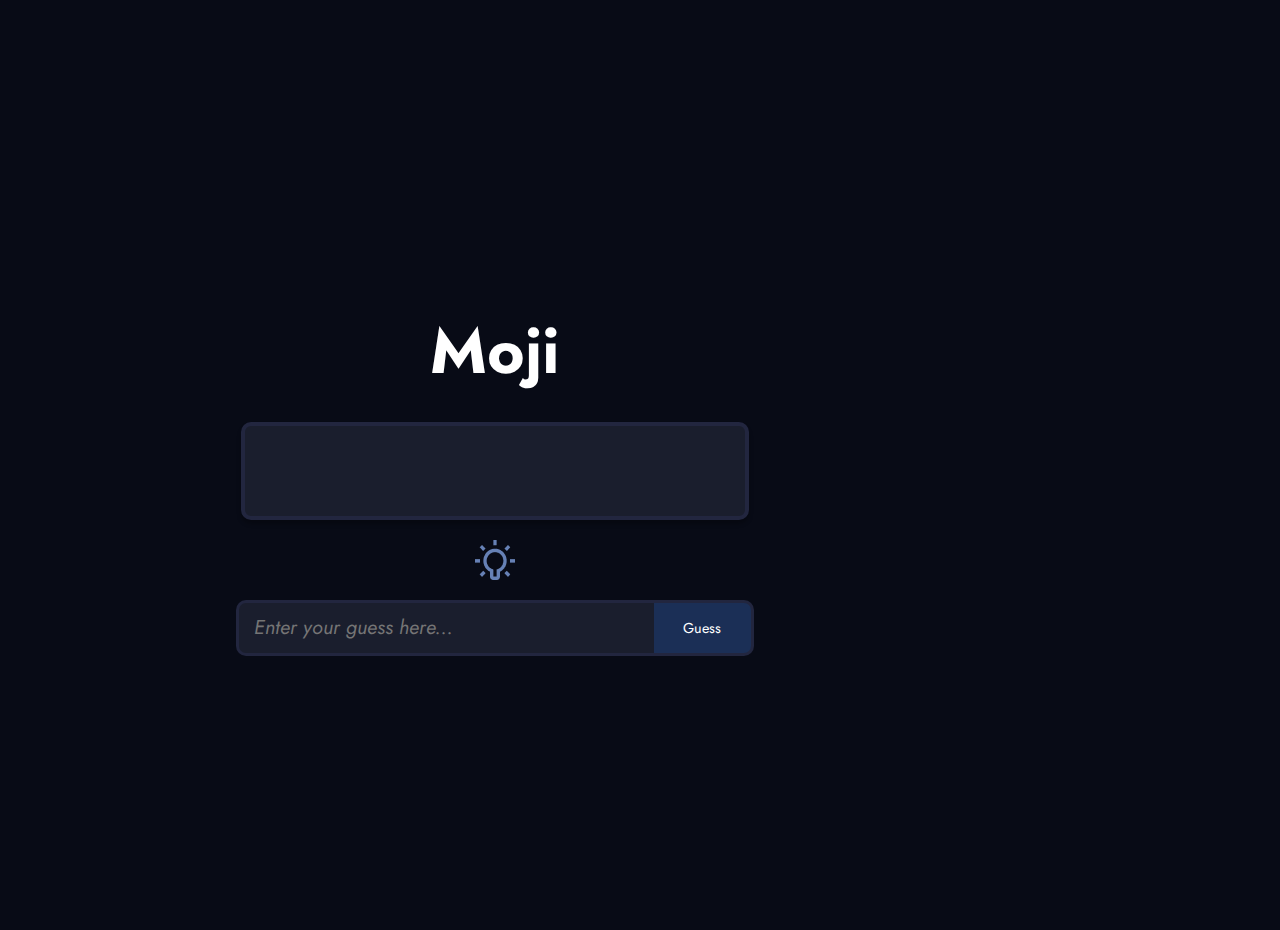
<file: index.html>
<!DOCTYPE html>
<html lang="en">
<head>
    <meta charset="UTF-8">
    <meta name="viewport" content="width=device-width, initial-scale=1.0">
    <link rel="stylesheet" href="style.css">
    <link rel="preconnect" href="https://fonts.googleapis.com">
    <link rel="preconnect" href="https://fonts.gstatic.com" crossorigin>
    <link href="https://fonts.googleapis.com/css2?family=Jost:ital,wght@0,400;0,500;0,600;0,700;1,500&display=swap" rel="stylesheet">
    <title>Moji Game</title>
</head>
<body>
    <div>
        <div class="middleDiv">
           <div>
               <h1>Moji</h1>
           </div>
           <div class="emoji-container">
               <h3 id="level-indicator"></h3>
               <div class="emojiDisplay" id="emoji-display">

               </div>
           </div>
           <div class="hint-space">
                <image src="assets/misc/Hint.png" class="hint-image" id="hint-btn" onclick="showHint()"></image>
           </div>
           <div class="input-space">
               <input placeholder="Enter your guess here..." class="guess-box" id="guess-input">
               <button class="submit-guess" onclick="submitAnswer()">Guess</button>
            </div>
        </div>
        <div class="hint-box" id="hint-box">

        </div>
        <div class="answer-validation-display" id="answer-validation-display">
            
        </div>
    </div>
    <script src="app.js" defer></script>
</body>
</html>
</file>
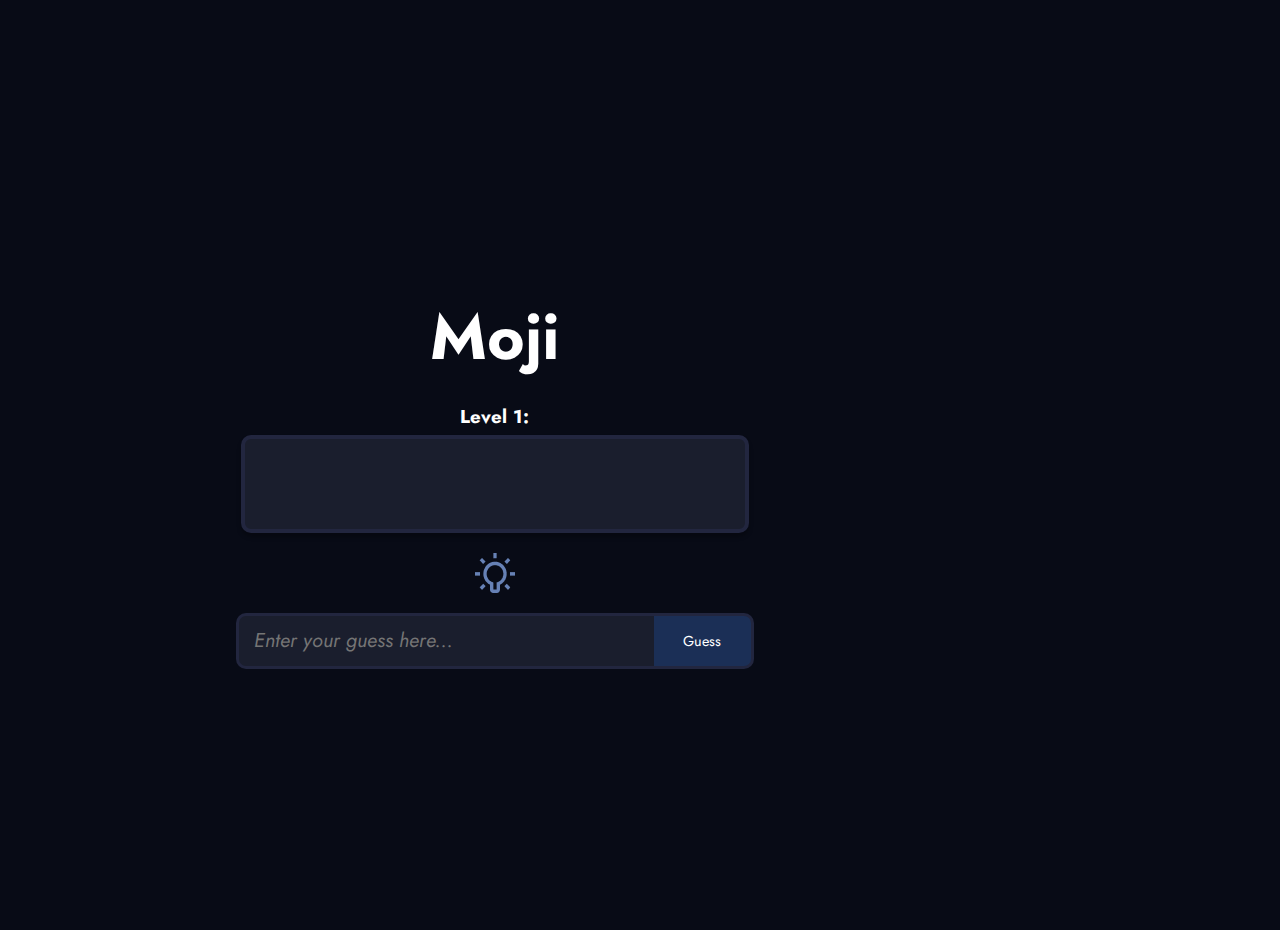
<file: app.html>
<!DOCTYPE html>
<html lang="en">
<head>
    <meta charset="UTF-8">
    <meta name="viewport" content="width=device-width, initial-scale=1.0">
    <link rel="stylesheet" href="style.css">
    <link rel="preconnect" href="https://fonts.googleapis.com">
    <link rel="preconnect" href="https://fonts.gstatic.com" crossorigin>
    <link href="https://fonts.googleapis.com/css2?family=Jost:ital,wght@0,400;0,500;0,600;0,700;1,500&display=swap" rel="stylesheet">
    <title>Moji Game</title>
</head>
<body>
    <div>
        <div class="middleDiv">
           <div>
               <h1>Moji</h1>
           </div>
           <div class="emoji-container">
               <h3>Level 1:</h3>
               <div class="emojiDisplay" id="emojiDisplay">

               </div>
           </div>
           <div class="hint-space">
                <image src="assets/misc/Hint.png" class="hint-image" id="hint-btn" onclick="showHint()"></image>
           </div>
           <div class="input-space">
               <input placeholder="Enter your guess here..." class="guess-box">
               <button class="submit-guess">Guess</button>
            </div>
        </div>
        <div class="hint-box" id="hint-box">

        </div>
    </div>
    <script src="app.js"></script>
</body>
</html>
</file>
<file: style.css>
:root {
    --primaryLight: ;
    --secondaryLight: ;
    --accentLight: ;
    --primaryDark: #1A1E2D;
    --secondaryDark: #1B2F56;;
    --accentDark: #22263F;
    --hintMain: #001E3D;
    --hintAccent: #198CFE;
    --correctMain: #0C3117;
    --correctAccent: #2EBF57;
    --incorrectMain: #3D0000;
    --incorrectAccent: #FF2525; 
    --winnerMain: #3D2D00;
    --winnerAccent: #FFC62A;
}

* {
    margin: 0;
    padding: 0;
    font-family: "Jost", sans-serif;
    color: white;
}

 body {
    background-color: #080B16;
    display: flex;
    justify-content: center;
    align-items: center;
    height: 100vh;
    width: auto;
    overflow-x: hidden;
 }
 
body div {
    display: flex;
    width: max-content;
    align-items: center;
    justify-content: center;
}

.middleDiv {
    justify-self: center;
    width: 500px;
    height: 100%;
    display: flex;
    flex-direction: column;
    gap: 30px;
}

h1 {
    font-size: 64px;
}

.emoji-container {
    display: grid;
    flex-direction: row;
    gap: 5px;
}

.emoji-container h2 {
    align-self: flex-start;
}

.emojiDisplay {
    width: 500px;
    height: 90px;
    background-color: var(--primaryDark);
    border: 4px solid var(--accentDark);
    border-radius: 10px;
    box-shadow: 0px 4px 4px 0px rgba(0, 0, 0, 0.25);
    display: flex;
    justify-content: center;
    align-items: center;
    gap: 40px;
}

.emojiDisplay img:nth-child(odd) {
    animation-name: hint-rotate;
    animation-duration: 6s;
    animation-iteration-count: infinite;
}

.emojiDisplay img:nth-child(even) {
    animation-name: hint-rotate-reverse;
    animation-duration: 6s;
    animation-iteration-count: infinite;
}


.hint-space {
    display: flex;
    justify-content: center;
    align-items: center;
}

.hint-image:hover {
    cursor: pointer;
    animation-name: hint-rotate;
    animation-duration: 6s;
    animation-iteration-count: infinite;
}

.input-space {
    display: flex;
    flex-direction: row;
    justify-content: center;
    align-items: center;
}

.guess-box {
    width: 400px;
    height: 50px;
    border-radius: 10px 0px 0px 10px;
    border-top: 3px solid var(--accentDark);
    border-bottom: 3px solid var(--accentDark);
    border-left: 3px solid var(--accentDark);
    background-color: var(--primaryDark);
    border-right: 0px none;
    font-family: "Jost", sans-serif;
    padding-left: 15px;
    font-weight: 400;
    font-size: 20px;
    user-select: none;
    -webkit-user-select: none;

}

.guess-box::placeholder {
    font-weight: 400;
    font-size: 20px;
    font-style: italic;
}

.guess-box:focus {
    outline: none;
}

.submit-guess {
    width: 100px;
    height: 56px;
    border-top:3px solid var(--accentDark) ;
    border-bottom: 3px solid var(--accentDark);
    border-right: 3px solid var(--accentDark);
    background-color: var(--secondaryDark);
    border-left: 0px none;
    border-radius: 0px 10px 10px 0px;
    font-size: 18px;
    font-weight: 400;
}

.submit-guess:hover {
    cursor: pointer;
    opacity: 0.8;
}


body div {
    position: relative;
}

.hint-box {
    position: fixed;
    width: 360px;
    height: 270px;
    top: 43%;
    left: 70%;
    display: flex;
    align-items: center;
    justify-content: start;
    gap: 10px;
    flex-direction: column;
}

.hints {
    display: flex;
    justify-content: center;
    align-items: center;
    border-radius: 10px;
    height: 70px;
    width: 340px;
    background-color: var(--hintMain);
    border: 3px solid var(--hintAccent);
    gap: 10px;
    padding-left: 10px;
}

.hints span {
    font-size: .7rem;
    font-weight: bold;
    align-content: center;

}

.answer-validation-display {
    position: fixed;
    width: 360px;
    height: 100px;
    top: 82%;
    left: 35%;
    display: flex;
    align-items: center;
    justify-content: center;
    gap: 10px;
    flex-direction: column;
}

.correct-answer {
    width: 340px;
    height: 70px;
    display: flex;
    justify-content: center;
    align-items: center;
    border-radius: 10px;
    background-color: var(--correctMain);
    border: 3px solid var(--correctAccent);
    gap: 10px;
}

.incorrect-answer {
    width: 340px;
    height: 70px;
    display: flex;
    justify-content: center;
    align-items: center;
    border-radius: 10px;
    background-color: var(--incorrectMain);
    border: 3px solid var(--incorrectAccent);
    gap: 10px;
}

.winner-reaction {
    width: 340px;
    height: 70px;
    display: flex;
    justify-content: center;
    align-items: center;
    border-radius: 10px;
    background-color: var(--winnerMain);
    border: 3px solid var(--winnerAccent);
    gap: 10px;
}

/* Animations */

@keyframes hint-rotate{
    10%{
        rotate: 30deg;
    }
    25%{
        rotate: -30deg;
    }
    50%{
        rotate: 15deg;
    }
    75%{
        rotate: -15deg;
    }
    100% {
        rotate: 0deg;
    }
}

@keyframes hint-rotate-reverse{
    10%{
        rotate: -30deg;
    }
    25%{
        rotate: 30deg;
    }
    50%{
        rotate: -15deg;
    }
    75%{
        rotate: 15deg;
    }
    100% {
        rotate: 0deg;
    }
}


/*    Responsive design    */

@media only screen and (max-width: 300px) {
    body {
        background-color: #080B16;
        display: flex;
        justify-content: center;
        align-items: start;
        height: 100vh;
        width: 100vw;
        padding-top: 30px;
     }
     body div {
        width: max-content;
     }
   
    .middleDiv {
        align-items: center;
        justify-content: center;
        width: 80%;
        height: 100%;
        display: flex;
        flex-direction: column;
        gap: 20px;
    }
    .emojiDisplay {
        width: 250px;
        height: 90px;
        background-color: var(--primaryDark);
        border: 4px solid var(--accentDark);
        border-radius: 10px;
        box-shadow: 0px 4px 4px 0px rgba(0, 0, 0, 0.25);
        display: flex;
        justify-content: center;
        align-items: center;
        gap: 40px;
    }
    .emojiDisplay img {
        width: 40px;
    }
    .hint-box {
        position: static;
        width: 250px;
        height: fit-content;
        display: flex;
        align-items: center;
        justify-content: start;
        gap: 10px;
        flex-direction: column;
    }
    .hint-box img {
        height: 20px;
    } 
    .submit-guess {
        width: 70px;
        height: 56px;
        border-top:3px solid var(--accentDark) ;
        border-bottom: 3px solid var(--accentDark);
        border-right: 3px solid var(--accentDark);
        background-color: var(--secondaryDark);
        border-left: 0px none;
        border-radius: 0px 10px 10px 0px;
        font-size: 0.9rem;
        font-weight: 400;
    }
    .guess-box {
        width: 180px;
        height: 50px;
        border-radius: 10px 0px 0px 10px;
        border-top: 3px solid var(--accentDark);
        border-bottom: 3px solid var(--accentDark);
        border-left: 3px solid var(--accentDark);
        background-color: var(--primaryDark);
        border-right: 0px none;
        font-family: "Jost", sans-serif;
        padding-left: 15px;
        font-weight: 400;
        font-size: 18px;
        user-select: none;
        -webkit-user-select: none;
    
    }
    .emoji-container {
        display: flex;
        flex-direction: column;
        justify-content: center;
        align-items: center;
        gap: 5px;
    }
    .answer-validation-display {
        position: static;
        width: 250px;
        height: 100px;
        top: 75%;
        left: 3.5%;
        display: flex;
        align-items: center;
        justify-content: center;
        gap: 10px;
        flex-direction: column;
        display: none;
    }
    
    .correct-answer {
        width: 220px;
        height: 70px;
        display: flex;
        justify-content: center;
        align-items: center;
        border-radius: 10px;
        background-color: var(--correctMain);
        border: 3px solid var(--correctAccent);
        gap: 10px;
    }
    
    .incorrect-answer {
        width: 220px;
        height: 70px;
        display: flex;
        justify-content: center;
        align-items: center;
        border-radius: 10px;
        background-color: var(--incorrectMain);
        border: 3px solid var(--incorrectAccent);
        gap: 10px;
        z-index: 3;
    }
}

@media only screen and (max-width: 600px) {
    body {
        background-color: #080B16;
        display: flex;
        justify-content: center;
        align-items: start;
        height: 100vh;
        width: 100vw;
        padding-top: 30px;
        overflow-x: hidden;
     }
     body div {
        width: max-content;
     }
   
    .middleDiv {
        align-items: center;
        justify-content: center;
        width: 80%;
        height: 100%;
        display: flex;
        flex-direction: column;
        gap: 20px;
    }
    .emojiDisplay {
        width: 300px;
        height: 90px;
        background-color: var(--primaryDark);
        border: 4px solid var(--accentDark);
        border-radius: 10px;
        box-shadow: 0px 4px 4px 0px rgba(0, 0, 0, 0.25);
        display: flex;
        justify-content: center;
        align-items: center;
        gap: 40px;
    }
    .emojiDisplay img {
        width: 40px;
    }
    .hint-box {
        position: static;
        width: 250px;
        height: fit-content;
        display: flex;
        align-items: center;
        justify-content: start;
        gap: 10px;
        flex-direction: column;
    }
    .hint-box img {
        height: 20px;
    } 
    .submit-guess {
        width: 70px;
        height: 56px;
        border-top:3px solid var(--accentDark) ;
        border-bottom: 3px solid var(--accentDark);
        border-right: 3px solid var(--accentDark);
        background-color: var(--secondaryDark);
        border-left: 0px none;
        border-radius: 0px 10px 10px 0px;
        font-size: 0.9rem;
        font-weight: 400;
    }
    .guess-box {
        width: 230px;
        height: 50px;
        border-radius: 10px 0px 0px 10px;
        border-top: 3px solid var(--accentDark);
        border-bottom: 3px solid var(--accentDark);
        border-left: 3px solid var(--accentDark);
        background-color: var(--primaryDark);
        border-right: 0px none;
        font-family: "Jost", sans-serif;
        padding-left: 15px;
        font-weight: 400;
        font-size: 18px;
        user-select: none;
        -webkit-user-select: none;
    
    }
    .emoji-container {
        display: flex;
        flex-direction: column;
        justify-content: center;
        align-items: center;
        gap: 5px;
    }
    .answer-validation-display {
        position: static;
        width: 360px;
        height: 100px;
        top: 75%;
        left: 3.5%;
        display: flex;
        align-items: center;
        justify-content: center;
        gap: 10px;
        flex-direction: column;
        display: none;
    }
    
    .correct-answer {
        width: 340px;
        height: 70px;
        display: flex;
        justify-content: center;
        align-items: center;
        border-radius: 10px;
        background-color: var(--correctMain);
        border: 3px solid var(--correctAccent);
        gap: 10px;
    }
    
    .incorrect-answer {
        width: 340px;
        height: 70px;
        display: flex;
        justify-content: center;
        align-items: center;
        border-radius: 10px;
        background-color: var(--incorrectMain);
        border: 3px solid var(--incorrectAccent);
        gap: 10px;
        z-index: 3;
    }
}

@media only screen and (min-width: 768px) {
    body {
        background-color: #080B16;
        display: flex;
        justify-content: center;
        align-items: center;
        height: 100vh;
        width: 100vw;
        padding-top: 30px;
     }
     body div {
        width: max-content;
     }
   
    .middleDiv {
        align-items: center;
        justify-content: center;
        width: 80%;
        height: 100%;
        display: flex;
        flex-direction: column;
        gap: 20px;
    }
    .emojiDisplay {
        width: 500px;
        height: 90px;
        background-color: var(--primaryDark);
        border: 4px solid var(--accentDark);
        border-radius: 10px;
        box-shadow: 0px 4px 4px 0px rgba(0, 0, 0, 0.25);
        display: flex;
        justify-content: center;
        align-items: center;
        gap: 40px;
    }
    .emojiDisplay img {
        width: 64px;
    }
    .hint-box {
        position: static;
        width: 350px;
        height: fit-content;
        display: flex;
        align-items: center;
        justify-content: start;
        gap: 10px;
        flex-direction: column;
    }
    .hint-box img {
        height: 20px;
    } 
    .submit-guess {
        width: 100px;
        height: 56px;
        border-top:3px solid var(--accentDark) ;
        border-bottom: 3px solid var(--accentDark);
        border-right: 3px solid var(--accentDark);
        background-color: var(--secondaryDark);
        border-left: 0px none;
        border-radius: 0px 10px 10px 0px;
        font-size: 0.9rem;
        font-weight: 400;
    }
    .guess-box {
        width: 400px;
        height: 50px;
        border-radius: 10px 0px 0px 10px;
        border-top: 3px solid var(--accentDark);
        border-bottom: 3px solid var(--accentDark);
        border-left: 3px solid var(--accentDark);
        background-color: var(--primaryDark);
        border-right: 0px none;
        font-family: "Jost", sans-serif;
        padding-left: 15px;
        font-weight: 400;
        font-size: 18px;
        user-select: none;
        -webkit-user-select: none;
    
    }
    .emoji-container {
        display: flex;
        flex-direction: column;
        justify-content: center;
        align-items: center;
        gap: 5px;
    }
    .answer-validation-display {
        position: static;
        width: 360px;
        height: 100px;
        top: 75%;
        left: 3.5%;
        display: flex;
        align-items: center;
        justify-content: center;
        gap: 10px;
        flex-direction: column;
        display: none;
    }
    
    .correct-answer {
        width: 340px;
        height: 70px;
        display: flex;
        justify-content: center;
        align-items: center;
        border-radius: 10px;
        background-color: var(--correctMain);
        border: 3px solid var(--correctAccent);
        gap: 10px;
    }
    
    .incorrect-answer {
        width: 340px;
        height: 70px;
        display: flex;
        justify-content: center;
        align-items: center;
        border-radius: 10px;
        background-color: var(--incorrectMain);
        border: 3px solid var(--incorrectAccent);
        gap: 10px;
        z-index: 3;
    }
}
</file>
